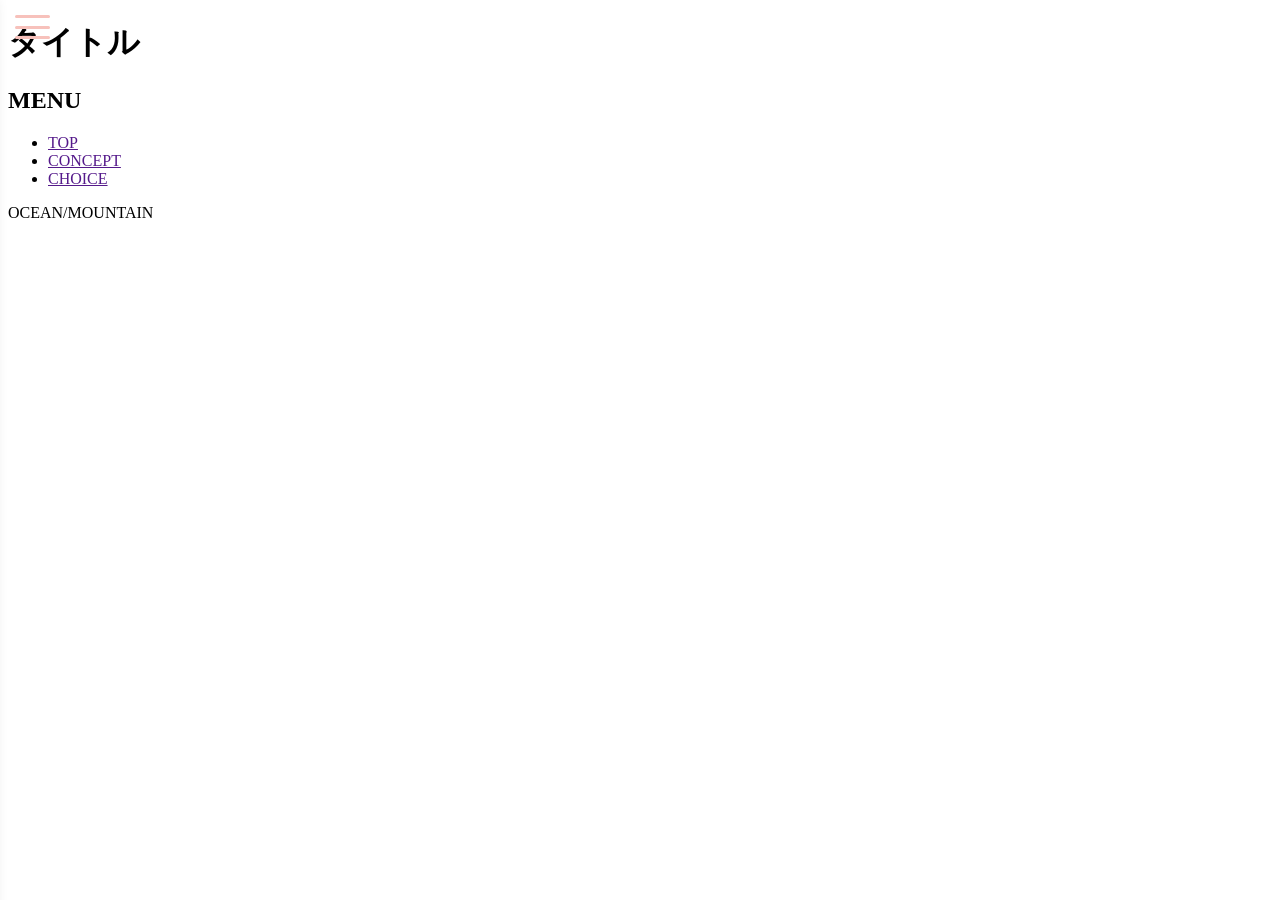
<file: 個人_template.html>
<!DOCTYPE html>
<html lang="ja">
<head>
    <meta charset="UTF-8">
    <meta name="viewport" content="width=device-width, initial-scale=1.0">
    <link rel="stylesheet" type="text/css" href="css\per_burger.css">
    <!--↑バーガー共通css作成してあるので支障が無ければ個人での書き換え不要です、
    各個人の固有cssは↓を書き換えて組み込んでください それぞれコピペ後、確認次第このコメントは消去してください-->
    <link rel="stylesheet" type="text/css" href="#">
    <link href="https://fonts.googleapis.com/css2?family=Zen+Kaku+Gothic+New:wght@400;500;700;900&display=swap" rel="stylesheet">
    <title>Document</title>
</head>

<body>
    <h1>タイトル</h1>
    <h2>MENU</h2>

    <header>
        <div class="header">
        <ul>
            <li><a href="">TOP</a></li>
            <li><a href="">CONCEPT</a></li>
            <li><a href="">CHOICE</a></li>
        </ul>
        </div>
    <button
        class="hamburger-menu"
        aria-label="メニューを開く"
        aria-expanded="false"
        aria-controls="global-menu">
        <span></span>
        <span></span>
        <span></span>
    </button>

    <!-- メニュー本体 -->
    <nav id="global-menu" class="menu">
        <ul>
            <li><a href="index.html">TOP PAGE</a></li>
            <li><a href="concept.html">ABOUT[CONCEPT]</a></li>
            <li class="has-submenu"><a href="#">OCEANSIDE</a>
                <ul class="submenu">
                    <li><a href="#">子メニュー１-O</a></li>
                    <li><a href="#">子メニュー２-O</a></li>
                </ul>
            </li>
            <li class="has-submenu"><a href="#">MOUNTAINSIDE</a>
                <ul class="submenu">
                    <li><a href="#">子メニュー１-M</a></li>
                    <li><a href="#">子メニュー２-M</a></li>
                </ul>
            </li>
        </ul>
    </nav>
    </header>

    <p>OCEAN/MOUNTAIN</p>
<script src="ja\per_burger.js"></script> <!--</body>の直前に入れてください JavaScript組み込みです -->
</body>

</html>
</file>
